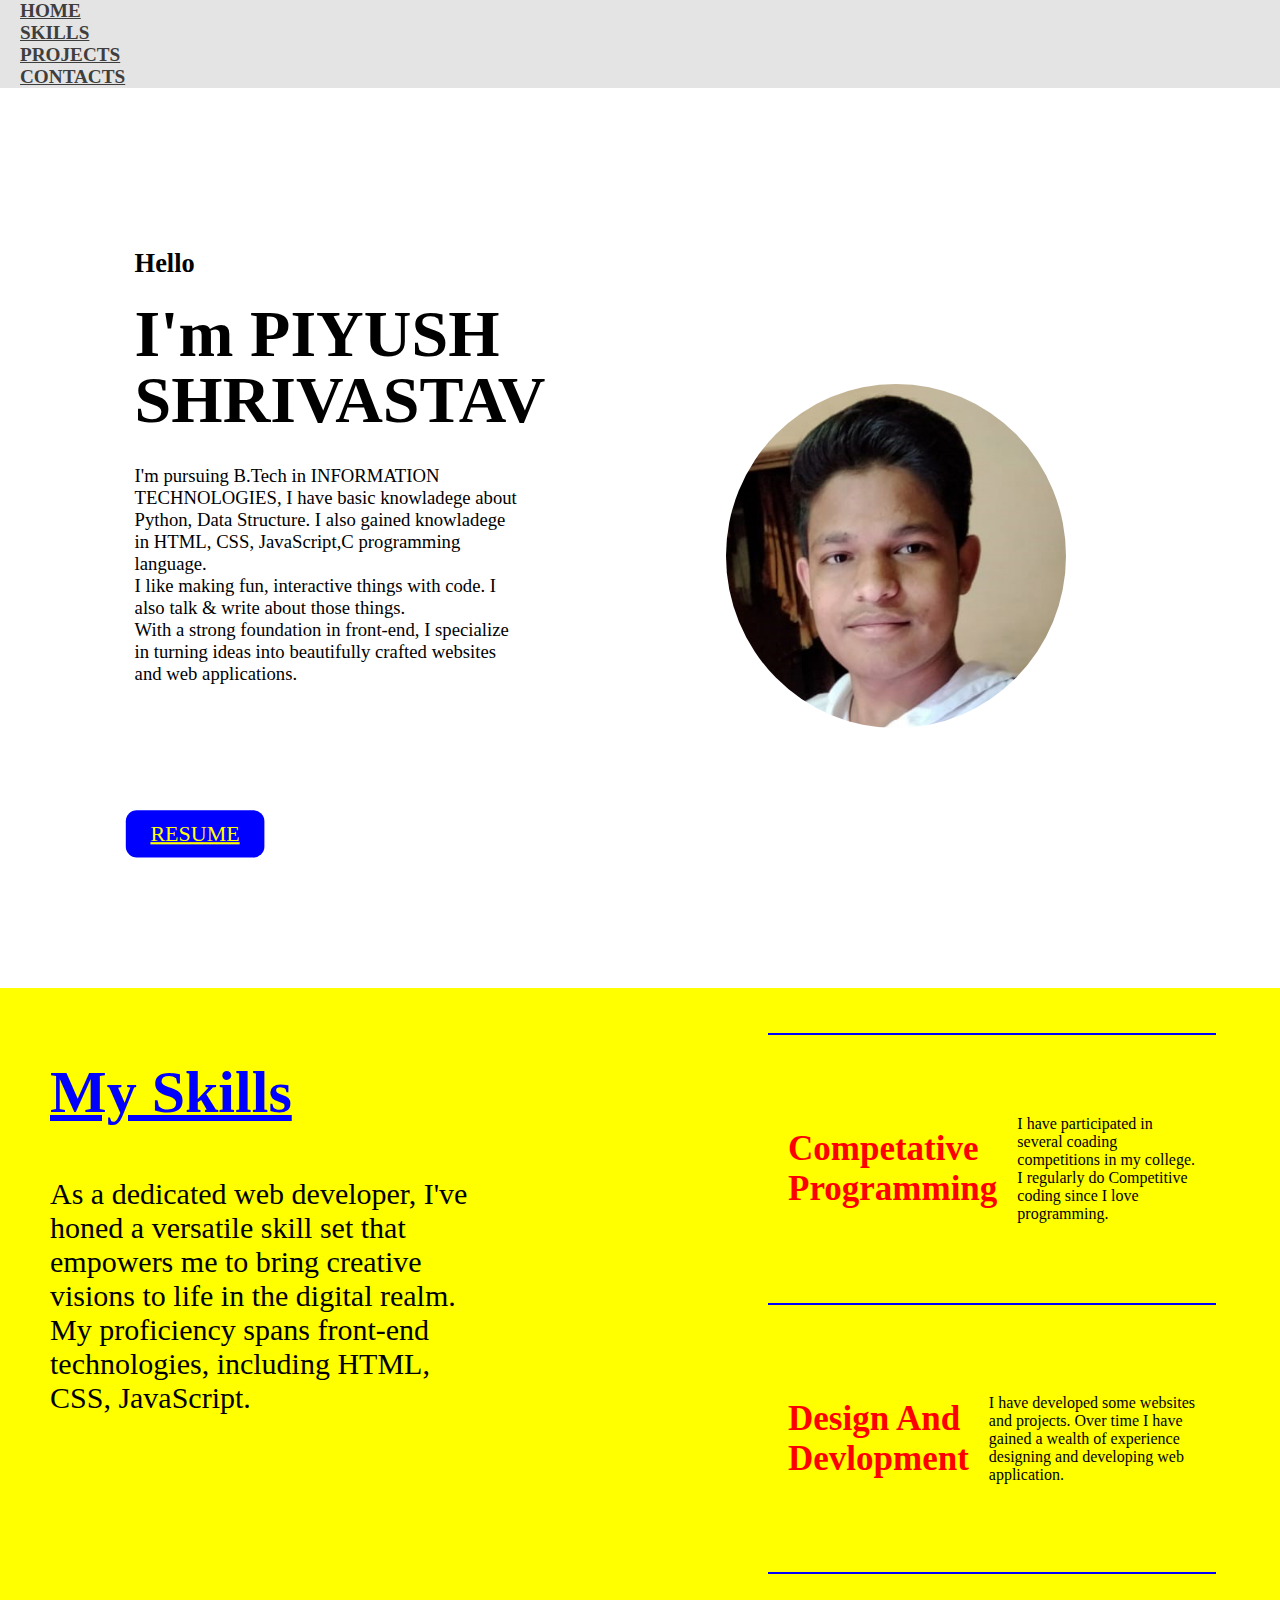
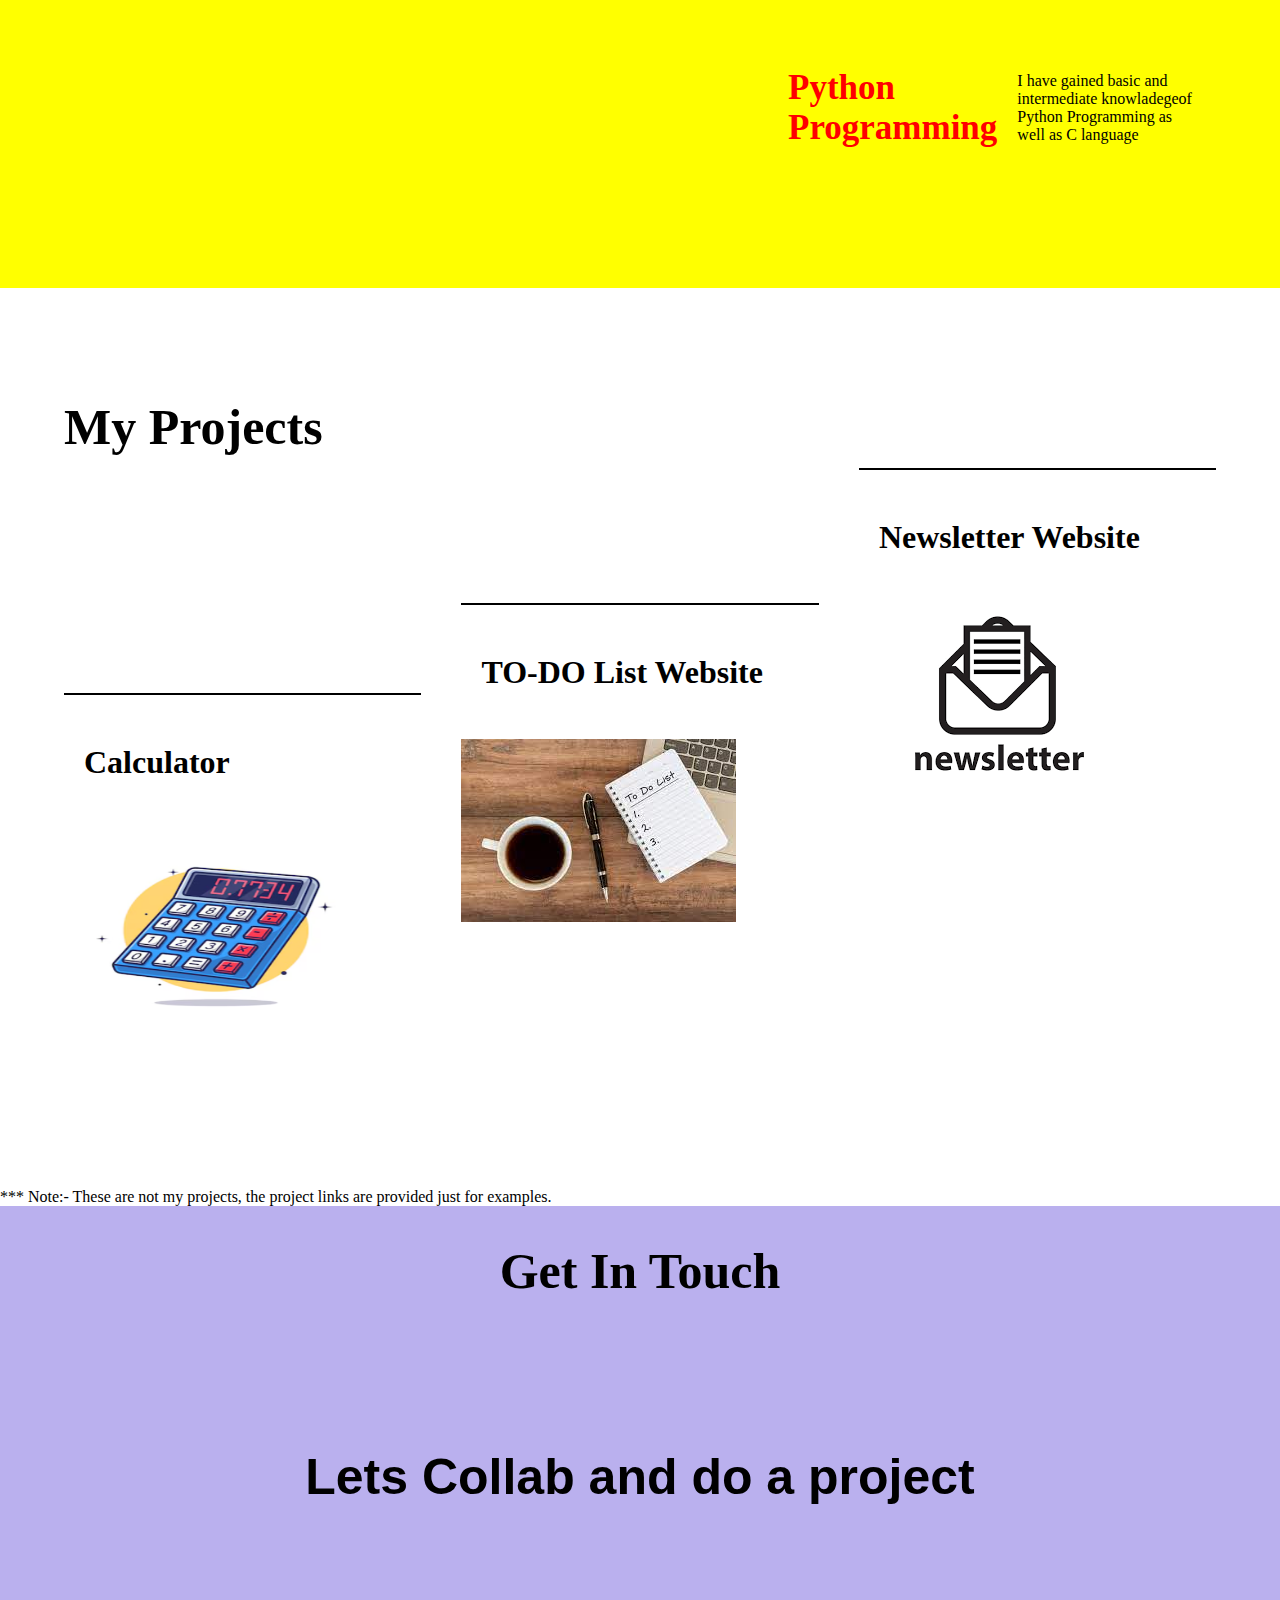
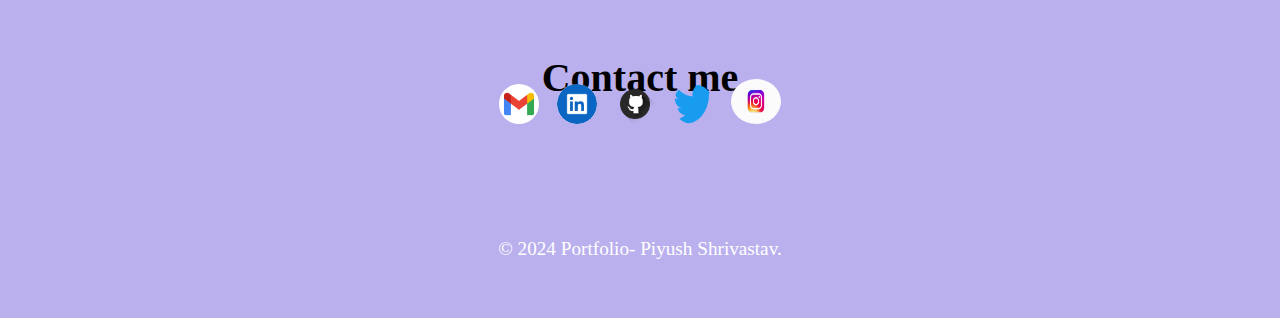
<file: index.html>
<!DOCTYPE html>
<html lang="en">
  <head>
    <meta charset="UTF-8" />
    <meta http-equiv="X-UA-Compatible" content="IE=edge" />
    <meta name="viewport" content="width=device-width, initial-scale=1.0" />
    <title>Portfolio</title>
    <link rel="stylesheet" href="PORTFOLIO WEBSITE/index.css" />
    <link href="https://cdn.jsdelivr.net/npm/bootstrap@5.3.2/dist/css/bootstrap.min.css" rel="stylesheet" integrity="sha384-T3c6CoIi6uLrA9TneNEoa7RxnatzjcDSCmG1MXxSR1GAsXEV/Dwwykc2MPK8M2HN" crossorigin="anonymous">
    
    
  </head>
  <body>
    <header class="header_section">
      <div class="container">
        <nav class="navbar navbar-expand-lg custom_nav-container">
          <div class="collapse navbar-collapse" id="navbarSupportedContent">
            <ul class="navbar-nav mx-auto">
              <li class="nav-item active">
                <a class="nav-link" href="index.html">Home</a>
              </li>
              <li class="nav-item">
                <a class="nav-link" href="#page1">Skills</a>
              </li>
              <li class="nav-item">
                <a class="nav-link" href="#page2">Projects</a>
              </li>
              <div class="nav-item">
                <a class="nav-link" href="#page3"> Contacts</a>
              </div>
            </ul>
          </div>
        </nav>
      </div>
    </header>

    <div id="main">
      <div id="page">
       
          <img src="PORTFOLIO WEBSITE/Portfolio- Piyush Shrivastav.png" style="padding: 150px; border-radius: 50%;" alt="" title="Piyush Shrivastav" />
        
        <div id="text">
          <h2>Hello</h2>
          <h1>I'm PIYUSH SHRIVASTAV</h1>
          <h4>
            I'm pursuing B.Tech in INFORMATION TECHNOLOGIES, I have basic knowladege about Python, Data Structure.
            I also gained knowladege in HTML, CSS, JavaScript,C programming language. <br>
            I like making fun, interactive things with code. I also talk & write about those things.<br>
            With a strong foundation in front-end, I specialize in turning ideas into beautifully crafted websites and web applications.
          </h4>
          <div id="buttons">
            <button id="b2">
              <a href="https://drive.google.com/file/d/1-8J4Xn9fWPX5MElDdVjUnhb08R6escEq/view?usp=drivesdk">RESUME </a>
            </button>
          </div>
        </div>
      </div>


      <!-- ---------------------------------------- -->
      
      <div id="page1">
        <div id="right">
          <div id="text1">
            <h1><u>My Skills</u></h1>
            <h4>
              As a dedicated web developer, I've honed a versatile skill set
              that empowers me to bring creative visions to life in the digital
              realm. My proficiency spans front-end
              technologies, including HTML, CSS, JavaScript.
            </h4>
          </div>
        </div>
        <div id="left">
          <div class="box">
            <h1>Competative Programming</h1>
            <p>
              I have participated in several coading competitions in my college.
              I regularly do Competitive coding since I love programming.
            </p>
          </div>
          <div class="box">
            <h1>Design And Devlopment</h1>
            <p>
              I have developed some websites and projects. Over time I have
              gained a wealth of experience designing and developing web
              application.
            </p>
          </div>
          <div class="box">
            <h1>Python Programming</h1>
            <p>I have gained basic and intermediate knowladegeof Python Programming as well as C language</p>
          </div>
        </div>
      </div>



      <div id="page2">
        <div id="text4">
          <h1>My Projects</h1>
        </div>
        
        <div id="project">
          <div class="projects p1">
            <div id="text3">
              <h1>Calculator</h1>
            </div>
            <div id="image">
              <a href="https://www.calculator.net/">
                <img src="PORTFOLIO WEBSITE/Calculator.png" alt="Description of the project" />
              </a>
            </div>
          </div>
          <div class="projects p2">
            <div id="text3">
              <h1>TO-DO List Website</h1>
            </div>
            <div id="image">
              <a href="https://tasks.org/">
                <img src="PORTFOLIO WEBSITE/todo.jpg" alt="Description of the project" />
              </a>
            </div>
          </div>
          <div class="projects p3">
            <div id="text3">
              <h1>Newsletter Website</h1>
            </div>
            <div id="image">
              <a href="https://listmonk.app/">
                <img src="PORTFOLIO WEBSITE/News Letter.png" alt="Description of the project" />
              </a>
            </div>
          </div>
        </div>
      </div>
    <p>*** Note:- These are not my projects, the project links are provided just for examples.</p>

      
      <section class="end">
        <div id="page3" class="contact-me">
          <br /><br />
          <h2>Get In Touch</h2>
          <br />

          <h2 class="collab">Lets Collab and do a project</h2>
          <br />

          <p>Contact me</p>
          <br />

          <a class="btn" href="mailTo:piyushshrivastav106@gmail.com"
            ><img src="PORTFOLIO WEBSITE/Gmail.png" width="40px" height="40px"
          /></a>


          <a class="btn" href="https://in.linkedin.com/in/piyush-shrivastav-488bb5301"
            ><img src="PORTFOLIO WEBSITE/Linkedin.png" width="40px" height="40px"
          /></a>

          <a class="btn" href=""
            ><img src="PORTFOLIO WEBSITE/GitHub.png" width="40px" height="40px"
          /></a>

          <a class="btn" href=""
            ><img src="PORTFOLIO WEBSITE/Twitter.png" width="40px" height="40px"
          /></a>

          <a class="btn" href=""
            ><img src="PORTFOLIO WEBSITE/Instagram.webp" width="50px" height="45px"
          /></a>
        </div><br> <br>

        <div class="bottom-container">
          <div style="width: 50%; margin-left: auto; margin-right: auto">
            <br>
            <p class="copyright">© 2024 Portfolio- Piyush Shrivastav.</p>
          </div>
        </div>
      </section>
    </div>
   
  </body>
</html>
</file>
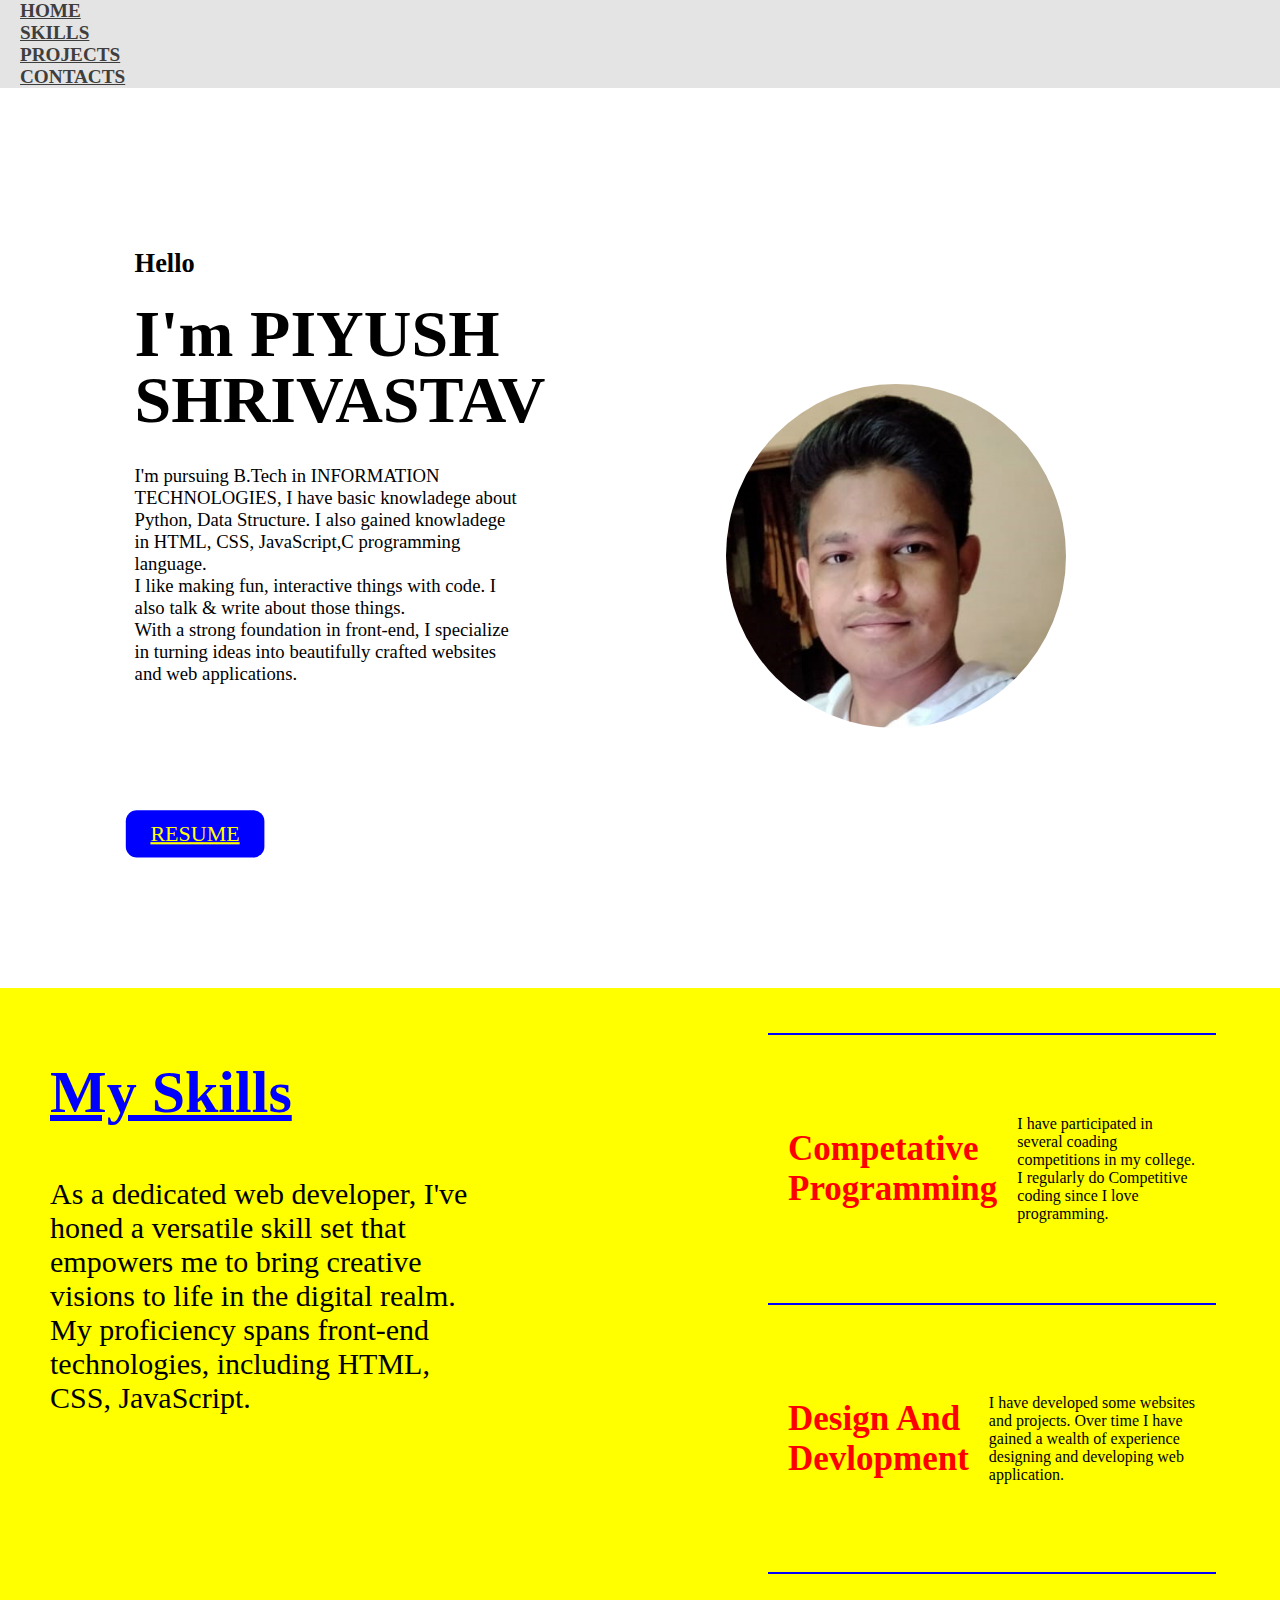
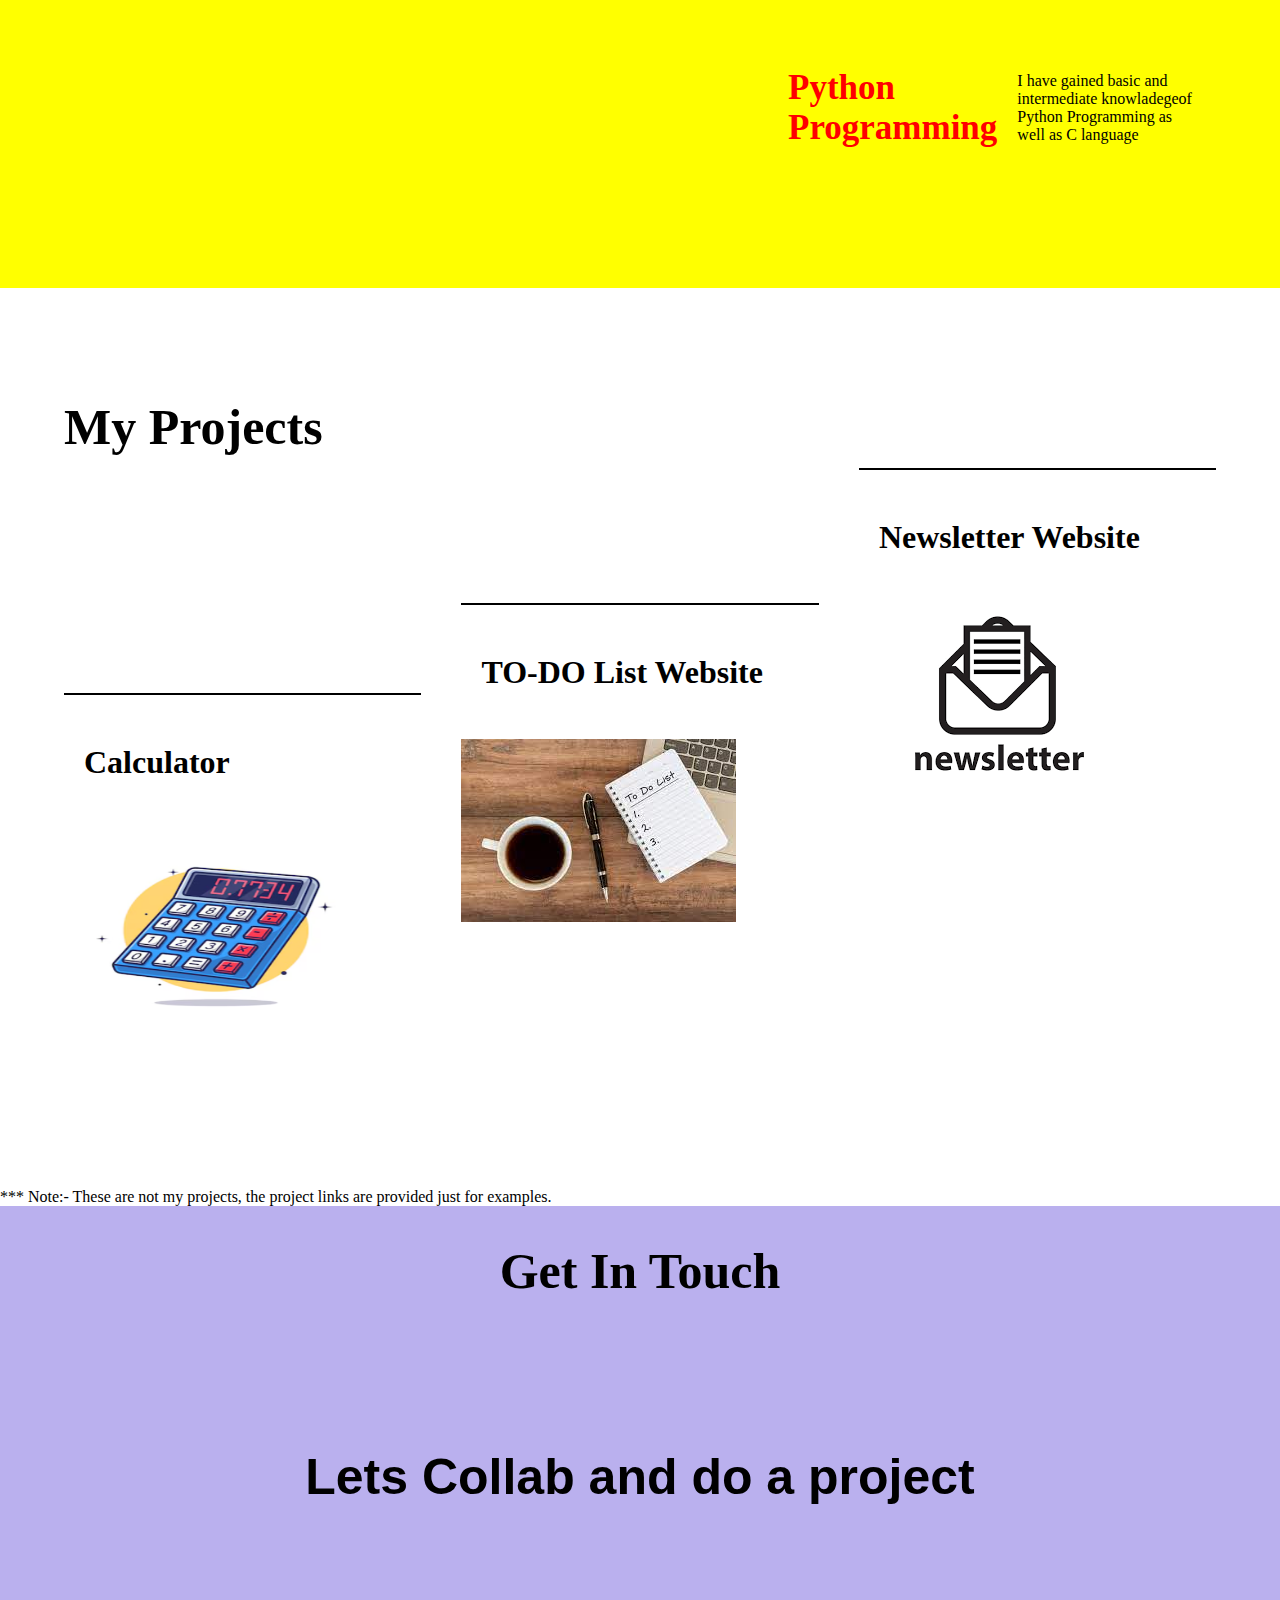
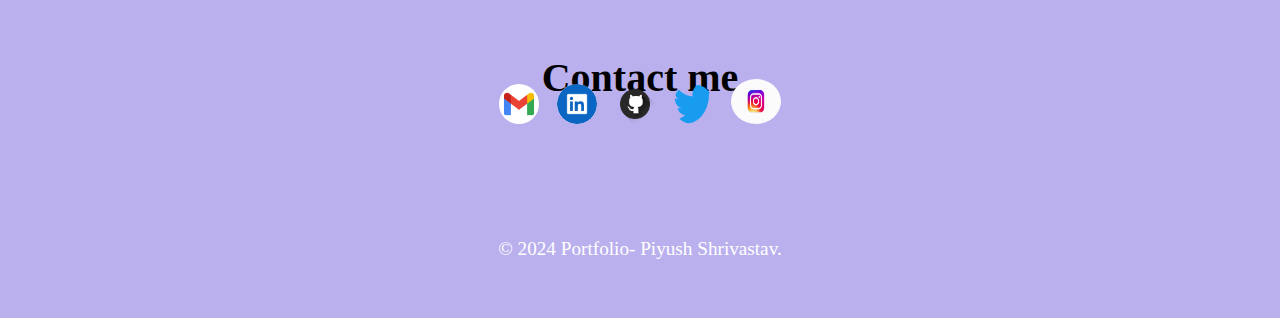
<file: PORTFOLIO WEBSITE/index.html>
<!DOCTYPE html>
<html lang="en">
  <head>
    <meta charset="UTF-8" />
    <meta http-equiv="X-UA-Compatible" content="IE=edge" />
    <meta name="viewport" content="width=device-width, initial-scale=1.0" />
    <title>Portfolio</title>
    <link rel="stylesheet" href="index.css" />
    <link href="https://cdn.jsdelivr.net/npm/bootstrap@5.3.2/dist/css/bootstrap.min.css" rel="stylesheet" integrity="sha384-T3c6CoIi6uLrA9TneNEoa7RxnatzjcDSCmG1MXxSR1GAsXEV/Dwwykc2MPK8M2HN" crossorigin="anonymous">
    
    
  </head>
  <body>
    <header class="header_section">
      <div class="container">
        <nav class="navbar navbar-expand-lg custom_nav-container">
          <div class="collapse navbar-collapse" id="navbarSupportedContent">
            <ul class="navbar-nav mx-auto">
              <li class="nav-item active">
                <a class="nav-link" href="index.html">Home</a>
              </li>
              <li class="nav-item">
                <a class="nav-link" href="#page1">Skills</a>
              </li>
              <li class="nav-item">
                <a class="nav-link" href="#page2">Projects</a>
              </li>
              <div class="nav-item">
                <a class="nav-link" href="#page3"> Contacts</a>
              </div>
            </ul>
          </div>
        </nav>
      </div>
    </header>

    <div id="main">
      <div id="page">
       
          <img src="Portfolio- Piyush Shrivastav.png" style="padding: 150px; border-radius: 50%;" alt="" title="Piyush Shrivastav" />
        
        <div id="text">
          <h2>Hello</h2>
          <h1>I'm PIYUSH SHRIVASTAV</h1>
          <h4>
            I'm pursuing B.Tech in INFORMATION TECHNOLOGIES, I have basic knowladege about Python, Data Structure.
            I also gained knowladege in HTML, CSS, JavaScript,C programming language. <br>
            I like making fun, interactive things with code. I also talk & write about those things.<br>
            With a strong foundation in front-end, I specialize in turning ideas into beautifully crafted websites and web applications.
          </h4>
          <div id="buttons">
            <button id="b2">
              <a href="https://drive.google.com/file/d/1-8J4Xn9fWPX5MElDdVjUnhb08R6escEq/view?usp=drivesdk">RESUME </a>
            </button>
          </div>
        </div>
      </div>


      <!-- ---------------------------------------- -->
      
      <div id="page1">
        <div id="right">
          <div id="text1">
            <h1><u>My Skills</u></h1>
            <h4>
              As a dedicated web developer, I've honed a versatile skill set
              that empowers me to bring creative visions to life in the digital
              realm. My proficiency spans front-end
              technologies, including HTML, CSS, JavaScript.
            </h4>
          </div>
        </div>
        <div id="left">
          <div class="box">
            <h1>Competative Programming</h1>
            <p>
              I have participated in several coading competitions in my college.
              I regularly do Competitive coding since I love programming.
            </p>
          </div>
          <div class="box">
            <h1>Design And Devlopment</h1>
            <p>
              I have developed some websites and projects. Over time I have
              gained a wealth of experience designing and developing web
              application.
            </p>
          </div>
          <div class="box">
            <h1>Python Programming</h1>
            <p>I have gained basic and intermediate knowladegeof Python Programming as well as C language</p>
          </div>
        </div>
      </div>



      <div id="page2">
        <div id="text4">
          <h1>My Projects</h1>
        </div>
        
        <div id="project">
          <div class="projects p1">
            <div id="text3">
              <h1>Calculator</h1>
            </div>
            <div id="image">
              <a href="https://www.calculator.net/">
                <img src="Calculator.png" alt="Description of the project" />
              </a>
            </div>
          </div>
          <div class="projects p2">
            <div id="text3">
              <h1>TO-DO List Website</h1>
            </div>
            <div id="image">
              <a href="https://tasks.org/">
                <img src="todo.jpg" alt="Description of the project" />
              </a>
            </div>
          </div>
          <div class="projects p3">
            <div id="text3">
              <h1>Newsletter Website</h1>
            </div>
            <div id="image">
              <a href="https://listmonk.app/">
                <img src="News Letter.png" alt="Description of the project" />
              </a>
            </div>
          </div>
        </div>
      </div>
    <p>*** Note:- These are not my projects, the project links are provided just for examples.</p>

      
      <section class="end">
        <div id="page3" class="contact-me">
          <br /><br />
          <h2>Get In Touch</h2>
          <br />

          <h2 class="collab">Lets Collab and do a project</h2>
          <br />

          <p>Contact me</p>
          <br />

          <a class="btn" href="mailTo:piyushshrivastav106@gmail.com"
            ><img src="Gmail.png" width="40px" height="40px"
          /></a>


          <a class="btn" href="https://in.linkedin.com/in/piyush-shrivastav-488bb5301"
            ><img src="Linkedin.png" width="40px" height="40px"
          /></a>

          <a class="btn" href=""
            ><img src="GitHub.png" width="40px" height="40px"
          /></a>

          <a class="btn" href=""
            ><img src="Twitter.png" width="40px" height="40px"
          /></a>

          <a class="btn" href=""
            ><img src="Instagram.webp" width="50px" height="45px"
          /></a>
        </div><br> <br>

        <div class="bottom-container">
          <div style="width: 50%; margin-left: auto; margin-right: auto">
            <br>
            <p class="copyright">© 2024 Portfolio- Piyush Shrivastav.</p>
          </div>
        </div>
      </section>
    </div>
   
  </body>
</html>
</file>
<file: PORTFOLIO WEBSITE/index.css>
*{
    margin: 0%;
    padding: 0%;
    box-sizing: border-box;
    font-family: 'Times New Roman', Times, serif;
}
html,body{
    height: 100%;
    width: 100%;
}
#main{
    position: relative;
    overflow: hidden;
}
#page{
    position: relative;
    height: 100vh;
    width: 100vw;
    background-color: #fff;
}
#page>img{
    position: absolute;
    right: 5%;
    top: 52%;
    transform: translateY(-50%);
    width: 50%;
}
#page>#nav{
    display: flex;
    align-items: center;
    justify-content: space-between;
    padding: 0px 30px;
    position: absolute;
    z-index: 9;
    height: 10%;
    width: 100%;
}
#center-nav{
    display: flex;
    gap: 20px;
    text-align: center;
}
#center-nav>a{
    text-decoration: none;
    color: #000;
    font-weight: 500;
    font-size: 18px;
    text-align: center;
}
#nav>input{
    padding: 10px 5px;
    border-radius: 10px;
    border: 1px solid #dadada;
    text-transform: uppercase;
}
#text{
    padding: 30px 50px;
    position: relative;
    top: 18%;
    left: 8%;
    height: 75%;
    width: 35%;
    scale: 1.1;
}
#text>h1{
    font-size: 60px;
    line-height: 1;
    margin-top: 20px;
}
#text>h4{
    margin-top: 30px;
    color: #000000;
    font-size: 17px;
    font-weight: 500;
}

#buttons{
    position: absolute;
    left: 5%;
    bottom: 0%;
    height: 20%;
    width: 100%;
}
#buttons>button{
    padding: 10px 22px ;
    border-radius: 10px;
    border: none;
    font-weight: 500;
}
#buttons>button>a{
    font-size: 20px;
    color: yellow;
}
#buttons>#b2{
    margin-left: 20px;
    
    background-color: blue;
}

#page1{
    position: relative;
    height: 100vh;
    width: 100vw;
    background-color: yellow;
    /* padding: 50px; */
}
#page1>#left{
    position: absolute;
    right: 5%;
    height: 90%;
    top: 50%;
    transform: translateY(-50%);
    width: 35%;
    /* padding: 50px; */
}
#left>.box{
    display: flex;
    align-items: center;
    justify-content: space-between;
    padding: 0px 20px;
    height: 33.3%;
    width: 100%;
    border-top: 2px solid blue;
}
#left>.box>h4{
    font-size: 30px;
}

#left>.box>h1{
    font-size: 35px;
    color: red;
}
#left>.box>p{
    margin-left: 20px;
    color: black;
}

#text1{
    margin: 50px 50px;
    height: 30%;
    width: 50%;
    position: absolute;
    z-index: 9;
}
#text1>h1{
    font-size: 60px;
    margin-top: 20px;
    color: blue;
}
#text1>h4{
    font-size: 30px;
    color: black;
    font-weight: 500;
    width: 70%;
    margin-top: 50px;
}
#text1>h5{
    color: #8873EF;
    transform: rotate(-20deg);
    position: absolute;
    left: -2%;
}

#page2{
    position: relative;
    height: 100vh;
    width: 100vw;
    background-color: #fff;
}
#project{
    display: flex;
    align-items: center;
    justify-content: space-between;
    height: 50%;
    width: 90%;
    position: absolute;
    left: 50%;
    transform: translateX(-50%);
    bottom: 5%;
}
.projects{
    border-top: 2px solid #000;
    height: 100%;
    width: 31%;
}
#text3{
    display: flex;
    align-items: center;
    justify-content: space-between;
    padding: 0px 20px;
    height: 30%;
    width: 100%;
}
#image{
    height: 70%;
    width: 100%;
}
#image>img{
    height: 100%;
    width: 100%;
    object-fit: cover;
}
.p1 img{
    height: 200px;
    width: 300px;
}
.p2{
    position: relative;
    top: -20%;
}
.p3{
    position: relative;
    top: -50%;
}
#text4{
    position: absolute;
    top: 10%;
    left: 5%;
    height: 20%;
    width: 30%;
}
#text4>h1{
    margin-top: 20px;
    font-size: 50px;
}



.end{
    background-color: #bab0ee;
    text-align: center;
    padding-bottom: 50px;

}
.contact-me p
{
    font-size: 40px;
}
.contact-me h2
{
    font-size: 50px;
}
.contact-me p
{
    font-size: 40px;
}
.contact-me{
    width: 100%;
    height: 570px;
    font-weight: bold;
    position: relative;
  }
  .collab{
    font-size: 3.1rem;
    font-family: 'Montserrat', sans-serif;
    display: block;
    font-weight: bolder;
    margin: 100px auto;
    padding: 30px 0;
  }
  .copyright{
    color:white;
    font-size: 1.2rem;
    margin: 0;
    padding: 8px 0 8px 0;
  }
  .btn{
    padding:7px 7px;
  }
  .btn > img{
      border-radius: 50%;
      position: relative;
      bottom: 40px;
  }
 
  
  .nav-item > a{
      color:#3e3e3e !important ;
      font-size: 1.2rem;
      font-weight: 600;
      margin: 7px 20px;
      text-transform: uppercase;
  }
  .header_section{
      background-color: #2222221f;
  }
</file>
